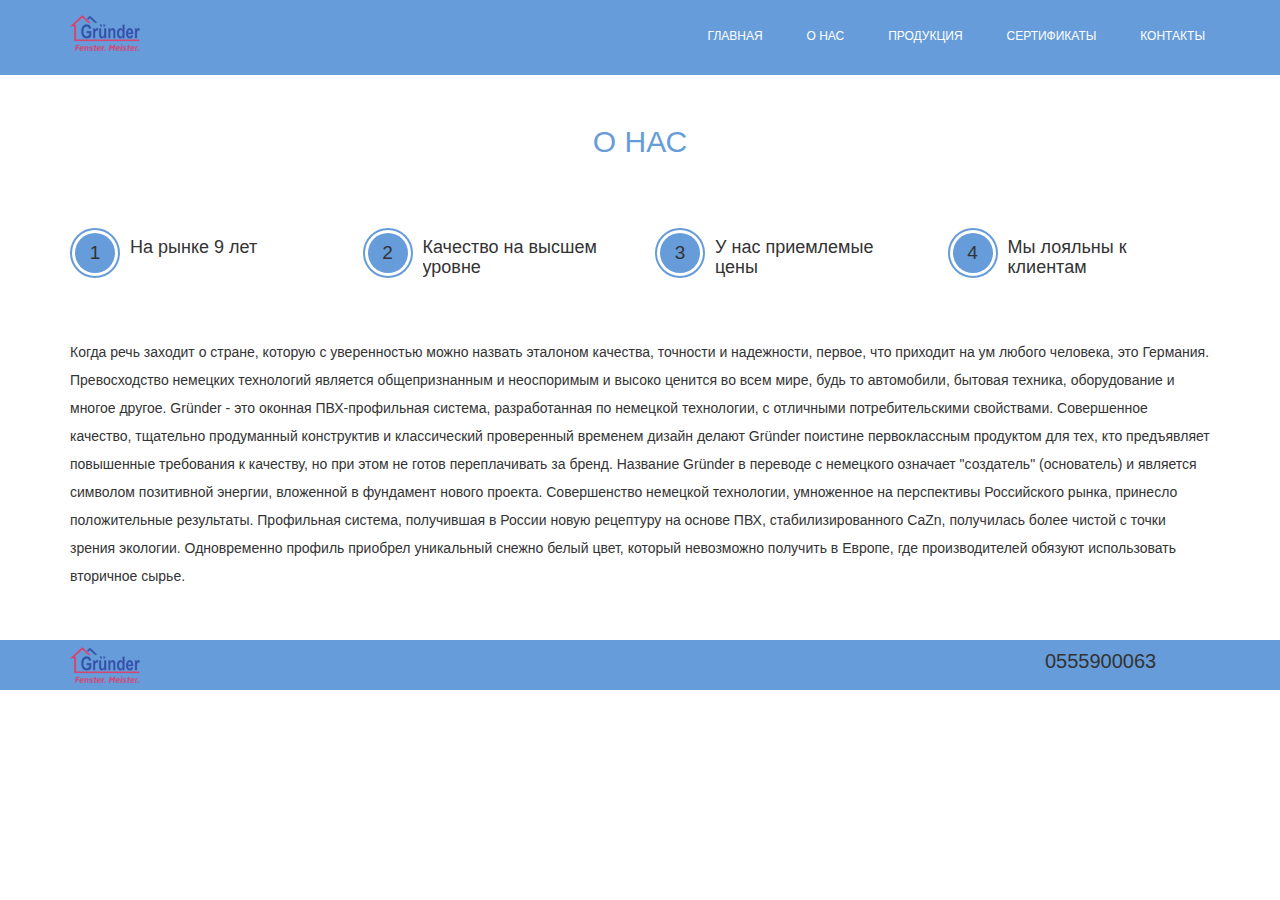
<file: aboutus.html>
<!DOCTYPE html>
<html lang="en">
<head>
	<meta charset="UTF-8">
	<title>grunder</title>
	<link rel="stylesheet" href="about/css/bootstrap.css">
	<link rel="stylesheet" href="about/css/style.css">
    <meta name="viewport" content="width=device-width, initial-scale=1">
    <link rel="stylesheet" href="https://use.fontawesome.com/releases/v5.0.12/css/all.css" integrity="sha384-G0fIWCsCzJIMAVNQPfjH08cyYaUtMwjJwqiRKxxE/rx96Uroj1BtIQ6MLJuheaO9" crossorigin="anonymous">
</head>
<body>
    <div class="main-header">
        <div class="container">
            <div class="row">
                <div class="col-lg-2 col-md-2 col-sm-2 logo"><img src="img/logo.png" alt=""></div>

            <div class="col-8 col-offset-2 mainmenu  ">
             <nav>
            <div class="toggle">
            <i class="fa fa-bars menu" aria-hidden="true"></i>
        </div>
        <ul class="right hide-on-med-and-down">
                <li><a href="index.html">главная</a></li>
                <li><a href="aboutus.html"> о нас</a></li>
                <li><a href="thermotech 2016.pdf">продукция</a></li>
                <li><a href="certificates.html">сертификаты</a></li>
                <li><a href="contacts.html">контакты</a></li>
        </ul>
           </nav></div></div>
        </div>
    </div>
	<section class="whyus">
		<div class="container">
			<div class="row">
				<h2>О НАС</h2>
			</div>
		</div>
	</section>

    <section class="all-in">
        <div class="container">
        <div class="row">
            <div class="col-lg-3 col-md-3 col-sm-3">
                <div class="media">
                    <div class="media-left">
                        <span class="circle-border"><span class="circle">1</span></span>
                    </div>
                    <div class="media-body">
                        <h4 >На рынке 9 лет</h4>
                    </div>
                </div>
            </div>
            <div class="col-lg-3 col-md-3 col-sm-3">
                <div class="media">
                    <div class="media-left">
                        <span class="circle-border"><span class="circle">2</span></span>
                    </div>
                    <div class="media-body">
                        <h4 >Качество на высшем уровне</h4>
                    </div>
                </div>
            </div>
            <div class="col-lg-3 col-md-3 col-sm-3">
                <div class="media">
                    <div class="media-left">
                        <span class="circle-border"><span class="circle">3</span></span>
                    </div>
                    <div class="media-body">
                        <h4 >У нас приемлемые цены</h4>
                    </div>
                </div>
            </div>
            <div class="col-lg-3 col-md-3 col-sm-3">
                <div class="media">
                    <div class="media-left">
                        <span class="circle-border"><span class="circle">4</span></span>
                    </div>
                    <div class="media-body">
                        <h4 >Мы лояльны к клиентам</h4>
                    </div>
                </div>
            </div>
        </div></div>
    </section>
    <section class="about">
    	<div class="container">
    		<div class="row">
                <div class="col-lg-12">
                <p>Когда речь заходит о стране, которую с уверенностью можно назвать эталоном качества, точности и надежности, первое, 
                что приходит на ум любого человека, это Германия.

               Превосходство немецких технологий является общепризнанным и неоспоримым и высоко ценится во всем мире, 
               будь то автомобили, бытовая техника, оборудование и многое другое.

                 Gründer - это оконная ПВХ-профильная система, разработанная по немецкой технологии, 
                с отличными потребительскими свойствами. Совершенное качество, тщательно продуманный конструктив и классический проверенный временем дизайн делают Gründer поистине первоклассным продуктом для тех, кто предъявляет повышенные требования к качеству, но при этом не готов переплачивать за бренд.

                Название Gründer в переводе с немецкого означает "создатель" (основатель) и является символом позитивной энергии, 
                вложенной в фундамент нового проекта. Совершенство немецкой технологии, умноженное на перспективы Российского рынка, принесло положительные результаты.

                Профильная система, получившая в России новую рецептуру на основе ПВХ, стабилизированного СаZn, получилась более чистой с точки зрения экологии. 
                Одновременно профиль приобрел уникальный снежно белый цвет, который невозможно получить в Европе, где производителей обязуют использовать вторичное сырье.</p>
                </div>
    		</div>
    	</div>
    </section>
    <section class="footer">
        <div class="container">
            <div class="row">
                <div class="col-lg-2 col-md-2 col-sm-2 logo"><img src="img/logo.png" alt=""></div>
                <div class="col-lg-2 col-lg-offset-8 col-md-2 col-sm-2 col-sm-offset- phone1"><span>0555900063</span></div>
            </div>
        </div>
    </section> 
    <script src="https://code.jquery.com/jquery-3.3.1.js"></script>
    <script type="text/javascript">
        $(document ).ready(function() {
            $('.menu').click(function(){
                $('ul').toggleClass('active');
            })
        })
    </script>
</body>
</html>
</file>
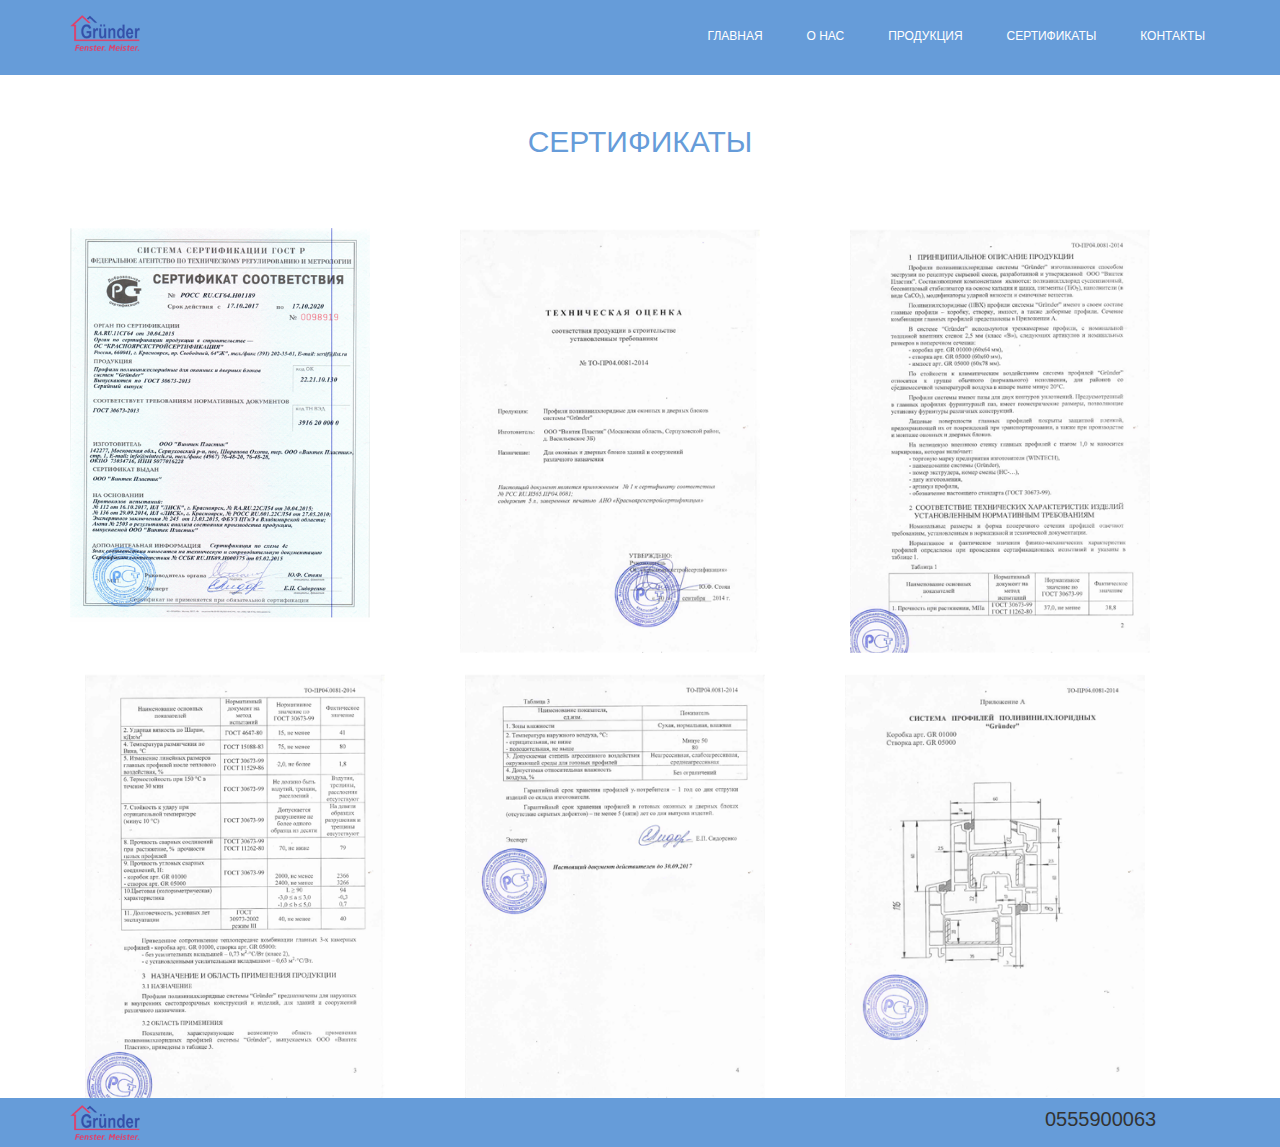
<file: certificates.html>
<!DOCTYPE html>
<html lang="en">
<head>
	<meta charset="UTF-8">
	<title>grunder</title>
	<link rel="stylesheet" href="certificates/css/style.css">
	<link rel="stylesheet" href="certificates/css/bootstrap.css">
    <meta name="viewport" content="width=device-width, initial-scale=1">
    <link rel="stylesheet" href="https://use.fontawesome.com/releases/v5.0.12/css/all.css" integrity="sha384-G0fIWCsCzJIMAVNQPfjH08cyYaUtMwjJwqiRKxxE/rx96Uroj1BtIQ6MLJuheaO9" crossorigin="anonymous">
</head>
<body>
    <div class="main-header">
        <div class="container">
            <div class="row">
                <div class="col-lg-2 col-md-2 col-sm-2 logo"><img src="img/logo.png" alt=""></div>

            <div class="col-8 col-offset-2 mainmenu  ">
             <nav>
            <div class="toggle">
            <i class="fa fa-bars menu" aria-hidden="true"></i>
        </div>
        <ul class="right hide-on-med-and-down">
                <li><a href="index.html">главная</a></li>
                <li><a href="aboutus.html"> о нас</a></li>
                <li><a href="thermotech 2016.pdf">продукция</a></li>
                <li><a href="certificates.html">сертификаты</a></li>
                <li><a href="contacts.html">контакты</a></li>
        </ul>
           </nav></div></div>
        </div>
    </div>

	<section class="certificates">
		<div class="container">
			<div class="row">
				<h2>Сертификаты</h2>
			</div>
		</div>
	</section>
	<section class="main">
		<div class="container">
			<div class="row">
				<div class="col-lg-4 col-md-4 col-sm-4"><img src="img/cer1.png" alt=""></div>
				<div class="col-lg-4 col-md-4 col-sm-4"><img src="img/cer2.png" alt=""></div>
				<div class="col-lg-4 col-md-4 col-sm-4"><img src="img/cer3.png" alt=""></div>
			</div>
			<div class="row2">
				<div class="col-lg-4 col-md-4 col-sm-4"><img src="img/cer4.png" alt=""></div>
				<div class="col-lg-4 col-md-4 col-sm-4"><img src="img/cer5.png" alt=""></div>
				<div class="col-lg-4 col-md-4 col-sm-4"><img src="img/cer6.png" alt=""></div>
			</div>
		</div>
	</section>
    <section class="footer">
        <div class="container">
            <div class="row">
                <div class="col-lg-2 col-md-2 col-sm-2 logo"><img src="img/logo.png" alt=""></div>
                <div class="col-lg-2 col-lg-offset-8 col-md-2 col-sm-2 col-sm-offset- phone1"><span>0555900063</span></div>
            </div>
        </div>
    </section> 
	
    <script src="https://code.jquery.com/jquery-3.3.1.js"></script>
    <script type="text/javascript">
        $(document ).ready(function() {
            $('.menu').click(function(){
                $('ul').toggleClass('active');
            })
        })
    </script>
	
</body>
</html>
</file>
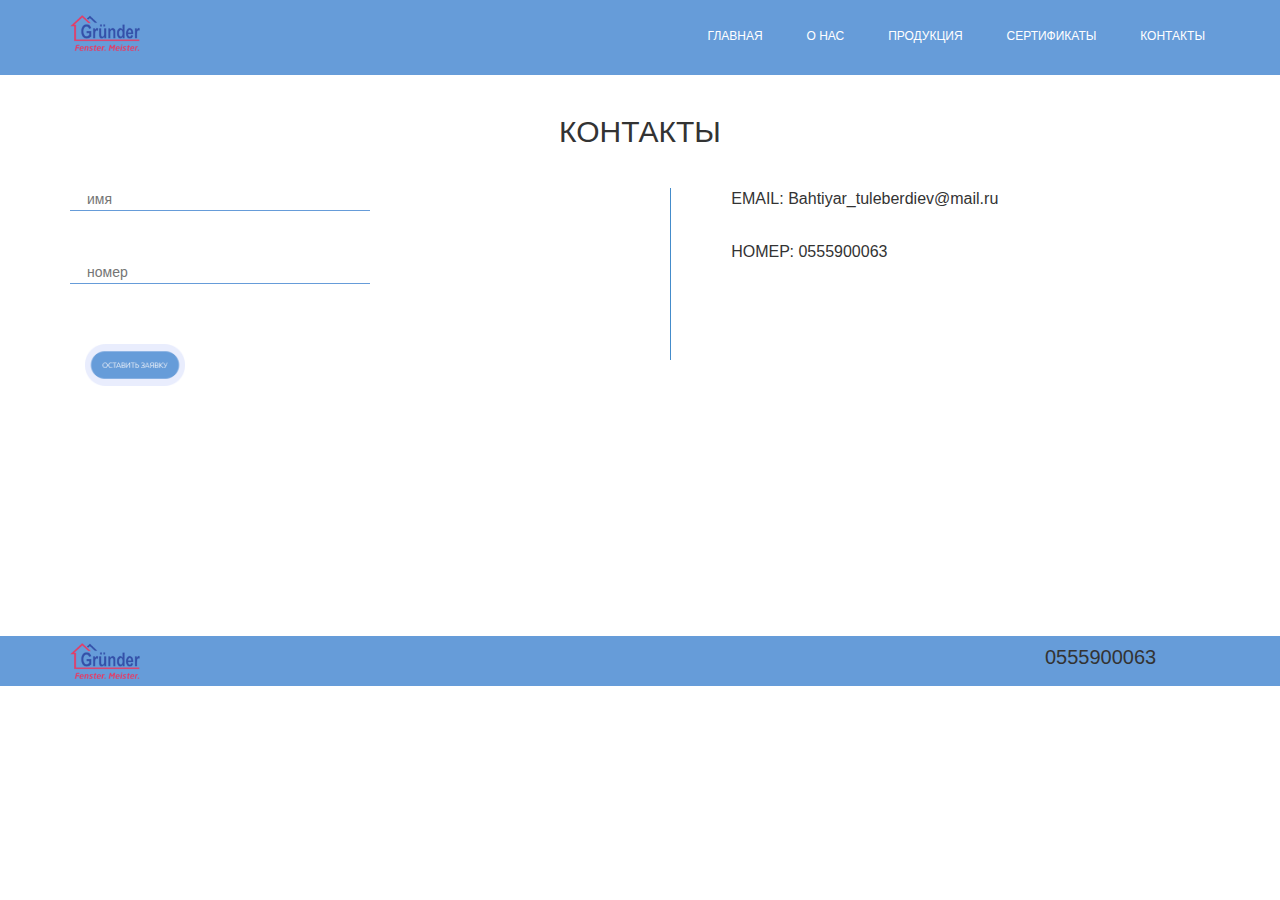
<file: contacts.html>
<!DOCTYPE html>
<html lang="en">
<head>
	<meta charset="UTF-8">
	<title>grunder</title>
	<link rel="stylesheet" href="contacts/css/bootstrap.css">
	<link rel="stylesheet" href="contacts/css/style.css">
    <meta name="viewport" content="width=device-width, initial-scale=1">
    <link rel="stylesheet" href="https://use.fontawesome.com/releases/v5.0.12/css/all.css" integrity="sha384-G0fIWCsCzJIMAVNQPfjH08cyYaUtMwjJwqiRKxxE/rx96Uroj1BtIQ6MLJuheaO9" crossorigin="anonymous">
</head>
<body>
    <div class="main-header">
        <div class="container">
            <div class="row">
                <div class="col-lg-2 col-md-2 col-sm-2 logo"><img src="img/logo.png" alt=""></div>

            <div class="col-8 col-offset-2 mainmenu  ">
             <nav>
            <div class="toggle">
            <i class="fa fa-bars menu" aria-hidden="true"></i>
        </div>
        <ul class="right hide-on-med-and-down">
                <li><a href="index.html">главная</a></li>
                <li><a href="aboutus.html"> о нас</a></li>
                <li><a href="thermotech 2016.pdf">продукция</a></li>
                <li><a href="certificates.html">сертификаты</a></li>
                <li><a href="contacts.html">контакты</a></li>
        </ul>
           </nav></div></div>
        </div>
    </div>
	<div class="main">
		<div class="container">
			<div class="row">
				<h2>контакты</h2>
			</div>
		</div>
	</div>
	<div class="content">
		<div class="container">
			<div class="row">
				<div class="col-lg-6 col-md-6 col-sm-6"><div class="col-lg-12 col-md-12 col-sm-12 input"><input placeholder="имя" type="text"></div>
					<div class="col-lg-12 col-md-12 col-sm-12 input"><input placeholder="номер" type="text"></div>
					<div class="col-lg-12 img"><img src="img/Untitled-2.png" alt=""></div>
				</div>
				<div class="col-lg-6 col-md-6 col-sm-6 right-content"><div class="col-lg-1 col-md-1"><img src="img/line.png" alt=""></div>
				<div class="col-lg-11"><div class="col-lg-12"><p>EMAIL: Bahtiyar_tuleberdiev@mail.ru</p></div>
				<div class="col-lg-12"><p>НОМЕР: 0555900063</p></div></div>
			</div>
			</div>
		</div>
	</div>

    <section class="footer">
        <div class="container">
            <div class="row">
                <div class="col-lg-2 col-md-2 col-sm-2 logo"><img src="img/logo.png" alt=""></div>
                <div class="col-lg-2 col-lg-offset-8 col-md-2 col-sm-2 col-sm-offset- phone1"><span>0555900063</span></div>
            </div>
        </div>
    </section> 
    
    <script src="https://code.jquery.com/jquery-3.3.1.js"></script>
    <script type="text/javascript">
        $(document ).ready(function() {
            $('.menu').click(function(){
                $('ul').toggleClass('active');
            })
        })
    </script>
</body>
</html>
</file>
<file: about/css/style.css>
/* .header{
	background-color: #669cd9;
	padding-top: 1rem;
	padding-bottom: 1rem;
	.span{
		font-size: 24px;
		padding-top: 1.3rem;
	}
	.menu{
		p{
			color: black;
		}
		.col-lg-{
			padding-top: 2rem;
			display: inline-block;
			margin-left: 1rem;
			font-size: 16px;
		}
	}
} */
.main-header {
  padding-top: 0rem;
  background-color: #669cd9;
}
.main-header a {
  text-decoration: none;
}
.main-header .logo {
  display: inline-block;
}
.main-header .logo img {
  padding-top: 1.5rem;
  display: inline-block;
  max-width: 7rem;
}
.main-header nav {
  width: 100%;
}
ul {
  padding-top: 0.5rem;
  text-align: right;
}
ul li {
  text-align: right;
  list-style: none;
  display: inline-block;
  padding: 20px;
}
ul li a {
  color: white;
  font-size: 12px;
  text-transform: uppercase;
}
ul li a :hover a {
  color: #fff;
  text-decoration: none;
}
.toggle {
  display: inline-block;
  width: 100%;
  padding: 10px 20px;
  text-align: right;
  box-sizing: border-box;
  color: #fff;
  font-size: 30px;
  display: none;
}
.toggle .fa {
  display: inline-block;
  color: white;
}
h2 {
  margin-top: 5rem;
  margin-bottom: 7rem;
  text-align: center;
  text-transform: uppercase;
  font-size: 30px;
  color: #669cd9;
}
.circle {
  display: inline-block;
  background-color: #669cd9 ;
  width: 100%;
  height: 100%;
  border-radius: 50%;
}
.circle-border {
  display: inline-block;
  width: 5rem;
  height: 5rem;
  padding: 0.3rem;
  border: 2px solid #669cd9 ;
  border-radius: 50%;
  text-align: center;
  line-height: 4rem;
  font-size: 1.9rem;
}
.about p {
  margin-top: 5rem;
  font-size: 14px;
  line-height: 2;
  margin-bottom: 5rem;
}
.footer {
  padding-top: 0.5em;
  padding-bottom: 0.5em;
  background-color: #669cd9;
}
.footer .logo img {
  max-width: 70px;
}
.footer span {
  font-size: 20px;
}
@media (max-width: 767px) {
  .footer {
    padding-top: 2rem;
  }
  .footer .logo {
    margin-bottom: 2rem;
    display: inline-block;
  }
  .footer .logo img {
    display: inline-block;
  }
  .footer .phone1 {
    display: inline-block;
  }
  .footer span {
    display: inline-block;
  }
  .main-header .logo img {
    display: none;
  }
  .logo img {
    max-width: 80px;
    display: inline-block;
    display: none;
  }
  .active {
    display: block;
  }
  .toggle {
    display: inline-block;
  }
  ul {
    width: 100%;
    display: none;
  }
  ul li {
    display: block;
    text-align: left;
  }
  body {
    text-align: center;
  }
  .media-body {
    text-align: left;
  }
  .all-in .col-md-3 {
    margin-top: 3rem;
  }
}
</file>
<file: certificates/css/style.css>
.header {
  background-color: #669cd9;
  padding-top: 1rem;
  padding-bottom: 1rem;
}
.header .span {
  font-size: 24px;
  padding-top: 1.3rem;
}
.header .menu p {
  color: black;
}
.header .menu .col-lg- {
  padding-top: 2rem;
  display: inline-block;
  margin-left: 1rem;
  font-size: 16px;
}
.main-header {
  padding-top: 0rem;
  background-color: #669cd9;
}
.main-header a {
  text-decoration: none;
}
.main-header .logo {
  display: inline-block;
}
.main-header .logo img {
  padding-top: 1.5rem;
  display: inline-block;
  max-width: 7rem;
}
.main-header nav {
  width: 100%;
}
ul {
  padding-top: 0.5rem;
  text-align: right;
}
ul li {
  text-align: right;
  list-style: none;
  display: inline-block;
  padding: 20px;
}
ul li a {
  color: white;
  font-size: 12px;
  text-transform: uppercase;
}
ul li a :hover a {
  color: #fff;
  text-decoration: none;
}
.toggle {
  display: inline-block;
  width: 100%;
  padding: 10px 20px;
  text-align: right;
  box-sizing: border-box;
  color: #fff;
  font-size: 30px;
  display: none;
}
.toggle .fa {
  display: inline-block;
  color: white;
}
.certificates h2 {
  margin-top: 5rem;
  margin-bottom: 7rem;
  text-align: center;
  text-transform: uppercase;
  font-size: 30px;
  color: #669cd9;
}
.main img {
  max-width: 30rem;
}
.row2 {
  margin-top: 2rem;
}
.footer {
  padding-top: 0.5em;
  padding-bottom: 0.5em;
  background-color: #669cd9;
}
.footer .logo img {
  max-width: 70px;
}
.footer span {
  font-size: 20px;
}
@media (max-width: 767px) {
  .footer {
    padding-top: 2rem;
  }
  .footer .logo {
    margin-bottom: 2rem;
    display: inline-block;
  }
  .footer .logo img {
    display: inline-block;
  }
  .footer .phone1 {
    display: inline-block;
  }
  .footer span {
    display: inline-block;
  }
  .main-header .logo img {
    display: none;
  }
  .logo img {
    max-width: 80px;
    display: inline-block;
    display: none;
  }
  .active {
    display: block;
  }
  .toggle {
    display: inline-block;
  }
  ul {
    width: 100%;
    display: none;
  }
  ul li {
    display: block;
    text-align: left;
  }
  body {
    text-align: center;
  }
}
</file>
<file: contacts/css/style.css>
.main h2 {
  text-align: center;
  font-size: 30px;
  text-transform: uppercase;
  margin-top: 4rem;
}
body .content {
  padding-bottom: 25rem;
  margin-top: 3rem;
}
body .img img {
  max-width: 10rem;
  text-align: left;
  margin-top: 1rem;
}
body input {
  outline: 0 !important;
  border: none;
}
body .input {
  margin-bottom: 5rem;
  border-bottom: 1px solid #669cd9;
  max-width: 30rem;
}
body .right-content p {
  font-size: 16px;
  margin-bottom: 3rem;
}
body .footer {
  padding-top: 0.5em;
  padding-bottom: 0.5em;
  background-color: #669cd9;
}
body .footer .logo img {
  max-width: 70px;
}
body .footer span {
  font-size: 20px;
}
.main-header {
  padding-top: 0rem;
  background-color: #669cd9;
}
.main-header a {
  text-decoration: none;
}
.main-header .logo {
  display: inline-block;
}
.main-header .logo img {
  padding-top: 1.5rem;
  display: inline-block;
  max-width: 7rem;
}
.main-header nav {
  width: 100%;
}
ul {
  padding-top: 0.5rem;
  text-align: right;
}
ul li {
  text-align: right;
  list-style: none;
  display: inline-block;
  padding: 20px;
}
ul li a {
  color: white;
  font-size: 12px;
  text-transform: uppercase;
}
ul li a :hover a {
  color: #fff;
  text-decoration: none;
}
.toggle {
  display: inline-block;
  width: 100%;
  padding: 10px 20px;
  text-align: right;
  box-sizing: border-box;
  color: #fff;
  font-size: 30px;
  display: none;
}
.toggle .fa {
  display: inline-block;
  color: white;
}
@media (max-width: 767px) {
  .content {
    padding-bottom: 0rem;
  }
  .content .container .row .right-content {
    margin-top: 15rem;
  }
  .main-header .logo img {
    display: none;
  }
  .logo img {
    max-width: 80px;
    display: inline-block;
    display: none;
  }
  .active {
    display: block;
  }
  .toggle {
    display: inline-block;
  }
  ul {
    width: 100%;
    display: none;
  }
  ul li {
    display: block;
    text-align: left;
  }
  .footer {
    padding-top: 10rem;
  }
  .footer .logo {
    margin-top: 2rem;
    margin-bottom: 2rem;
    display: inline-block;
  }
  .footer .logo img {
    display: inline-block;
  }
  .footer .phone1 {
    display: inline-block;
  }
  .footer span {
    display: inline-block;
  }
  body {
    text-align: center;
  }
  body .input {
    text-align: center;
    display: inline-block;
  }
  body .right-content {
    margin-top: 5rem;
  }
  body .right-content img {
    display: none;
  }
}
@media (max-width: 997px) {
  body .right-content img {
    display: none;
  }
}
</file>
